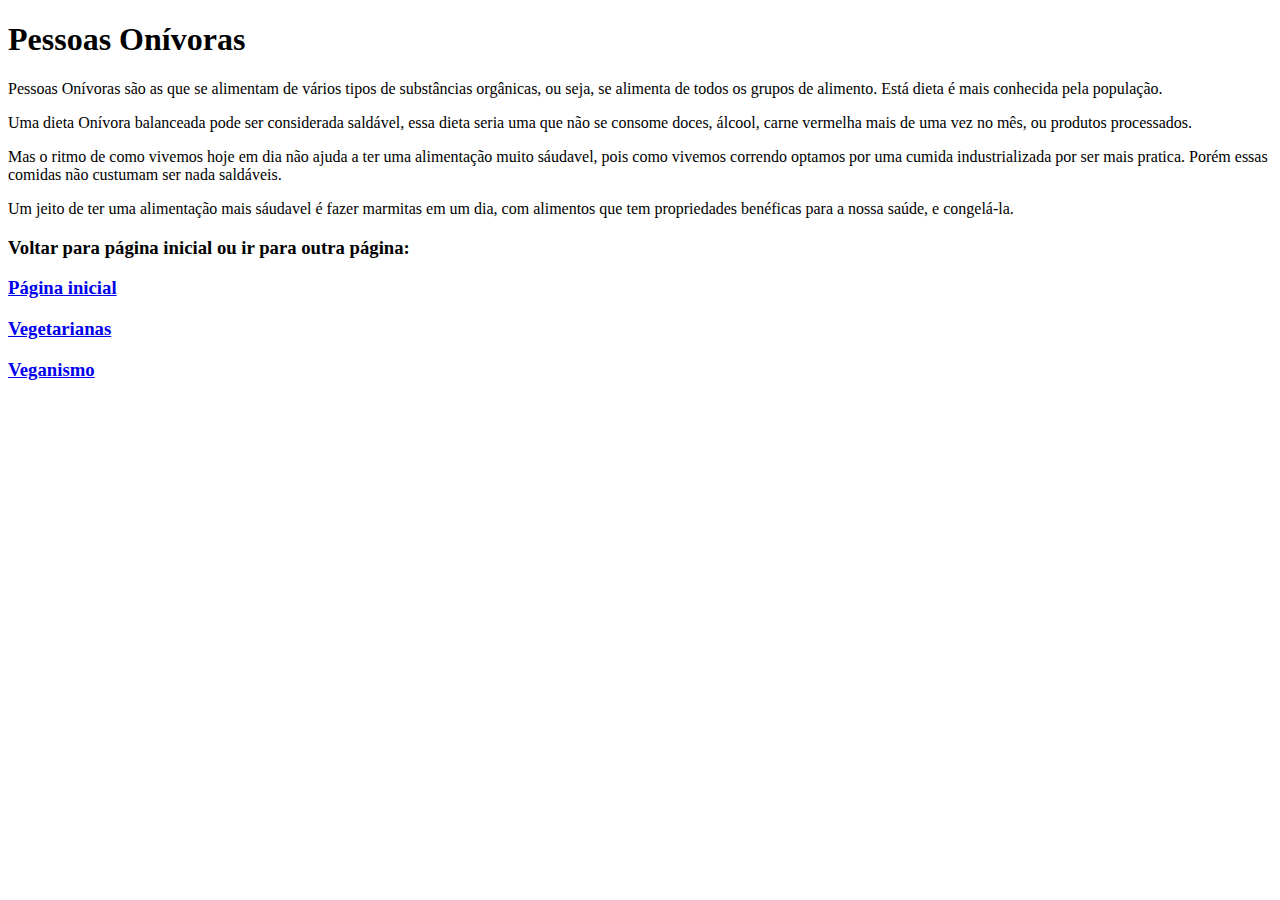
<file: Onívora.html>
<!DOCTYPE html>
<html lang="en">
<head>
    <meta charset="UTF-8">
    <meta http-equiv="X-UA-Compatible" content="IE=edge">
    <meta name="viewport" content="width=device-width, initial-scale=1.0">
    <title>Para pessoas Onívoras</title>
</head>
<body>
    <header class="cabecalho-pag 1">
        <h1>Pessoas Onívoras</h1>
        <p> Pessoas Onívoras são as que se alimentam de vários tipos de substâncias orgânicas, ou seja, se alimenta de todos os grupos de alimento. Está dieta é mais conhecida pela população.
        </p>
        <p> Uma dieta Onívora balanceada pode ser considerada saldável, essa dieta seria uma que não se consome doces, álcool, carne vermelha mais de uma vez no mês, ou produtos processados.
        </p>
        <p> Mas o ritmo de como vivemos hoje em dia não ajuda a ter uma alimentação muito sáudavel, pois como vivemos correndo optamos por uma cumida industrializada por ser mais pratica. Porém essas comidas não custumam ser nada saldáveis.
        </p>
        <p> Um jeito de ter uma alimentação mais sáudavel é fazer marmitas em um dia, com alimentos que tem propriedades benéficas para a nossa saúde, e congelá-la.
        </p>
        <p></p>
    </header>
    <p> <h3>Voltar para página inicial ou ir para outra página:</h3> </p>  

    <h3>
        <a href="index.html">Página inicial</a>
    </h3>  
    <h3>
        <a href="Vegetarianismo.html">Vegetarianas</a>
    </h3>
    <h3>
      <a href="Veganismo.html">Veganismo</a>
    </h3>
</body>
</html>
</file>
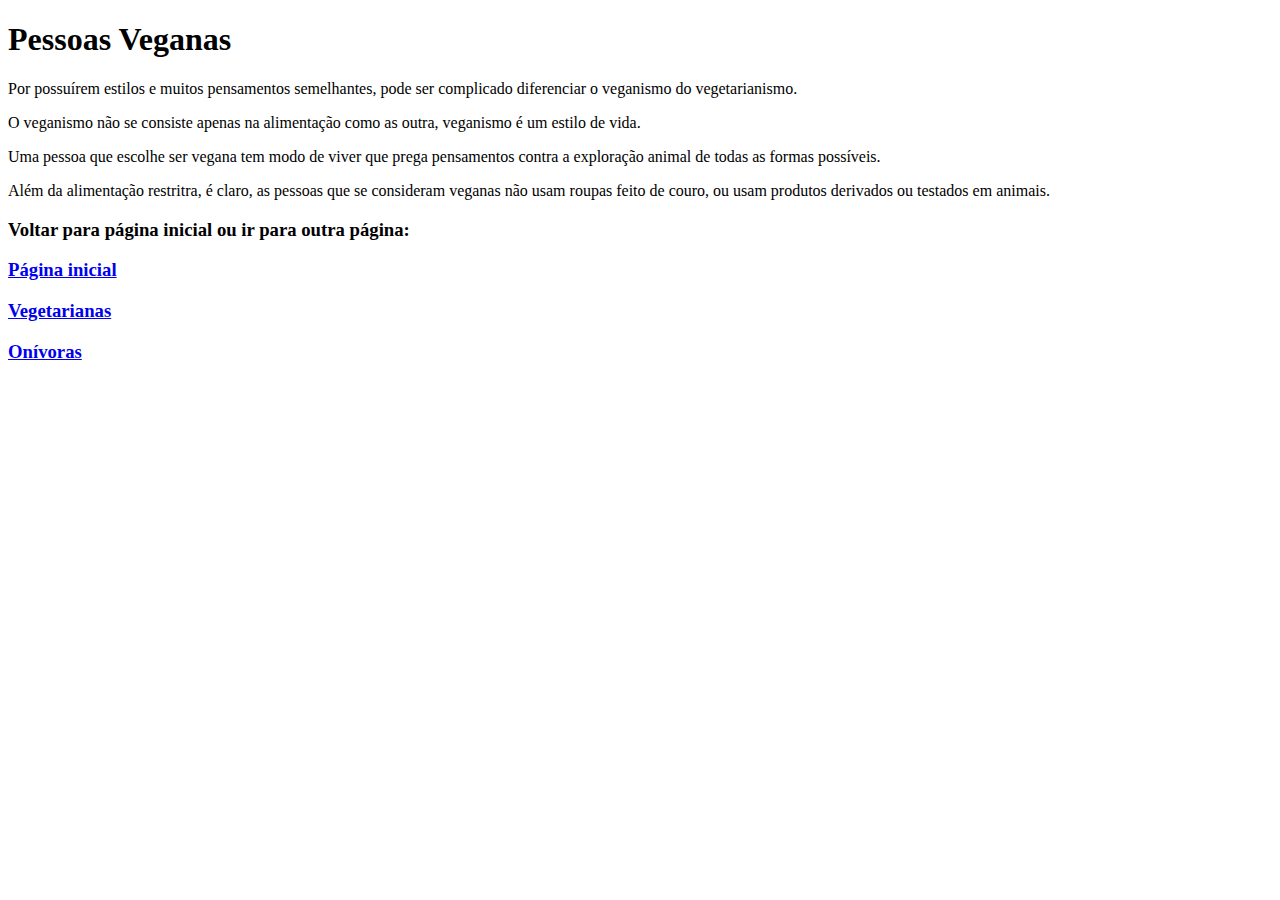
<file: Veganismo.html>
<!DOCTYPE html>
<html lang="en">
<head>
    <meta charset="UTF-8">
    <meta http-equiv="X-UA-Compatible" content="IE=edge">
    <meta name="viewport" content="width=device-width, initial-scale=1.0">
    <title>Para pessoas Veganas</title>
</head>
<body>
    <header class="cabecalho-pag 3">
        <h1>Pessoas Veganas</h1>
        <p> Por possuírem estilos e muitos pensamentos semelhantes, pode ser complicado diferenciar o veganismo do vegetarianismo.
        </p>
        <p> O veganismo não se consiste apenas na alimentação como as outra, veganismo é um estilo de vida.
        </p>
        <p> Uma pessoa que escolhe ser vegana tem modo de viver que prega pensamentos contra a exploração animal de todas as formas possíveis. 
        </p>
        <p>Além da alimentação restritra, é claro, as pessoas que se consideram veganas não usam roupas feito de couro, ou usam produtos derivados ou testados em animais.
        </p>
    </header>
    <p> <h3>Voltar para página inicial ou ir para outra página:</h3> </p>  

    <h3>
        <a href="index.html">Página inicial</a>
    </h3>  
    <h3>
        <a href="Vegetarianismo.html">Vegetarianas</a>
    </h3>
    <h3>
      <a href="Onívora.html">Onívoras</a>
    </h3>
</body>
</html>
</file>
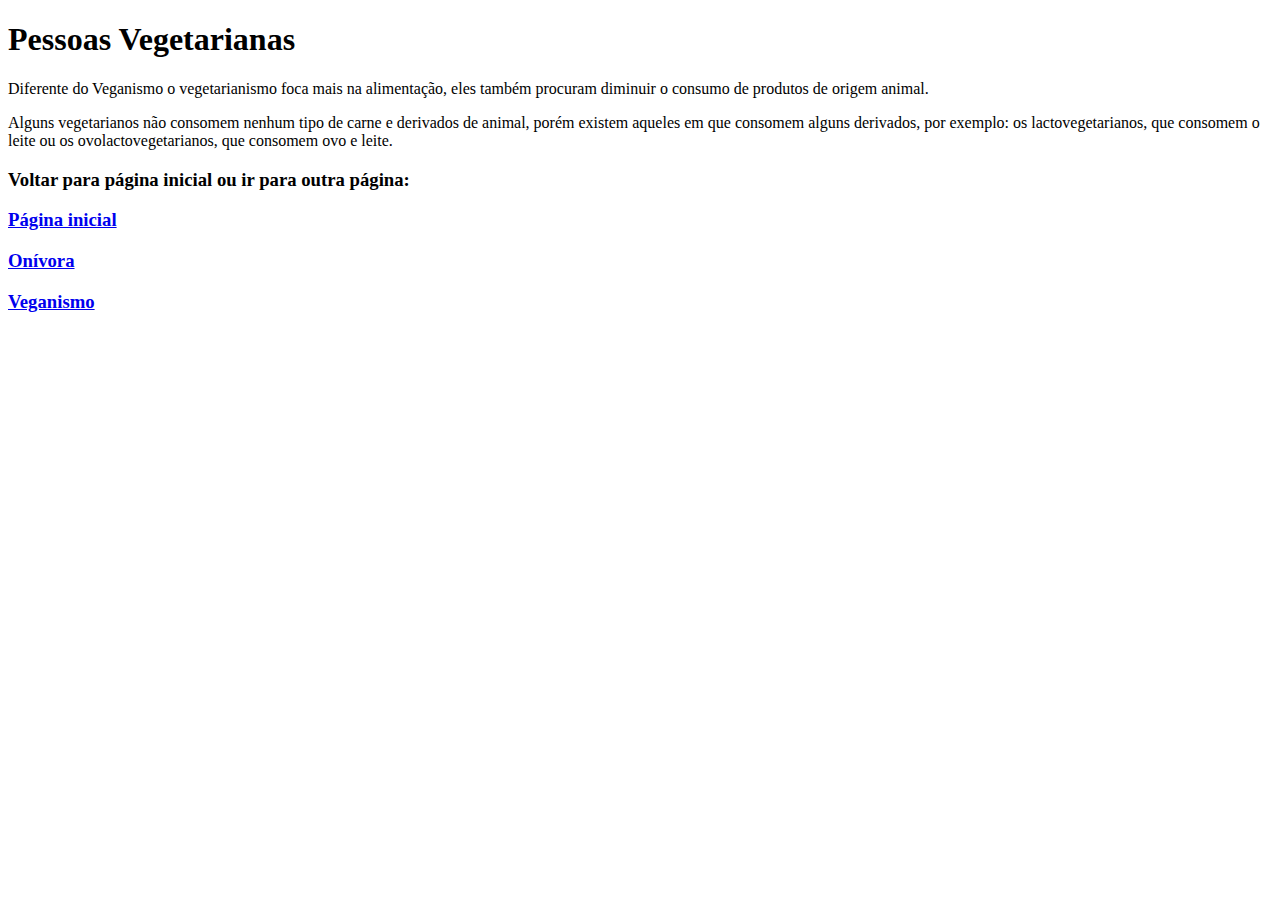
<file: Vegetarianismo.html>
<!DOCTYPE html>
<html lang="en">
<head>
    <meta charset="UTF-8">
    <meta http-equiv="X-UA-Compatible" content="IE=edge">
    <meta name="viewport" content="width=device-width, initial-scale=1.0">
    <title>Para pessoas Vegetarianas</title>
</head>
<body>
    <header class="cabecalho-pag 2">
        <h1>Pessoas Vegetarianas</h1>
        <p> Diferente do Veganismo o vegetarianismo foca mais na alimentação, eles também procuram diminuir o consumo de produtos de origem animal.
        </p>
        <p> Alguns vegetarianos não consomem nenhum tipo de carne e derivados de animal, porém existem aqueles em que consomem alguns derivados, por exemplo: os lactovegetarianos, que consomem o leite ou os ovolactovegetarianos, que consomem ovo e leite.
        </p>
    </header>
    <p> <h3>Voltar para página inicial ou ir para outra página:</h3> </p>  

    <h3>
        <a href="index.html">Página inicial</a>
    </h3>  
    <h3>
        <a href="Onívora.html">Onívora</a>
    </h3>
    <h3>
      <a href="Veganismo.html">Veganismo</a>
    </h3>
</body>
</html>
</file>
